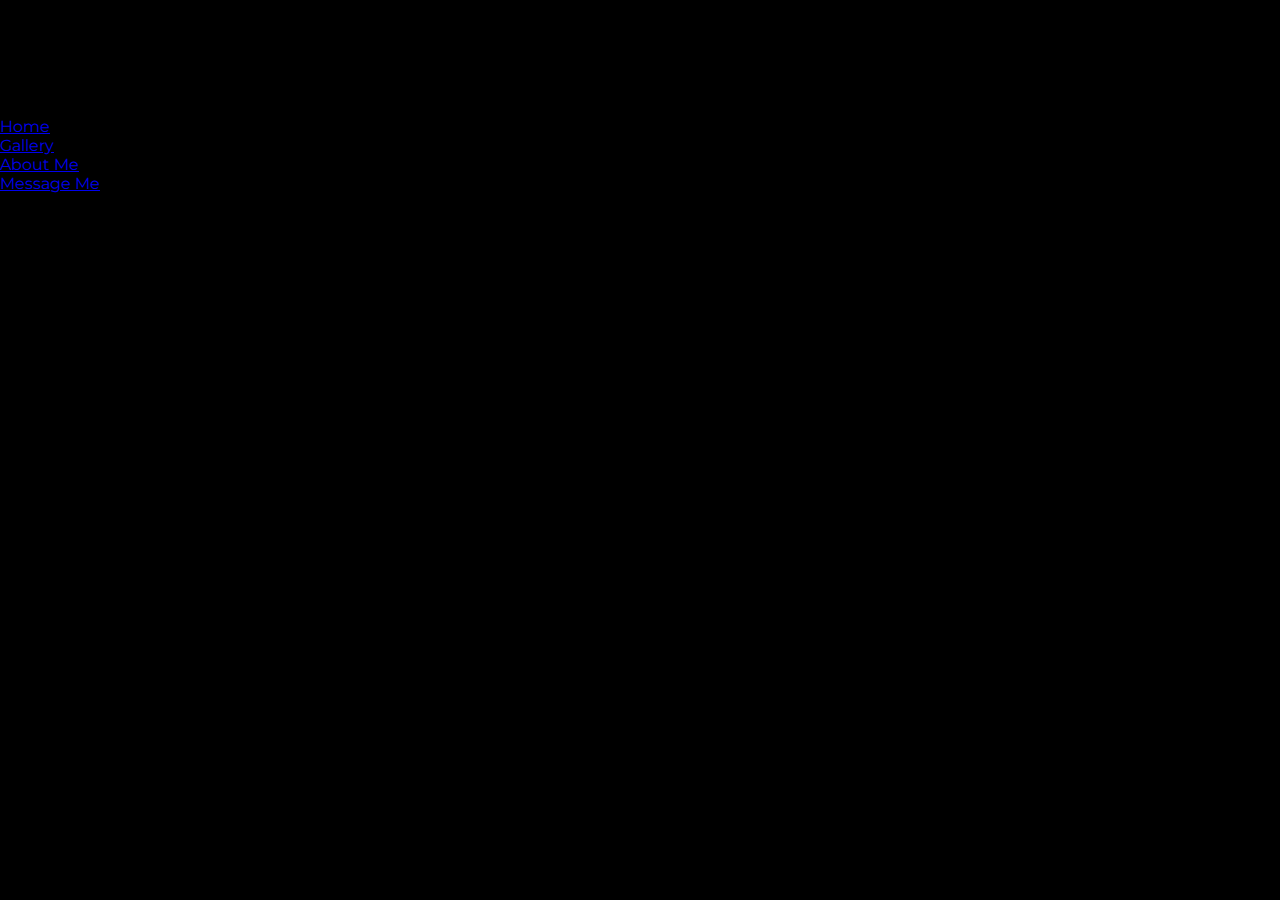
<file: index.html>
<!DOCTYPE html>
<html lang="en">
<head>
    <meta charset="UTF-8">
    <meta name="viewport" content="width=device-width, initial-scale=1.0">
    <title>Lymar Portfolio</title>
    <link href="https://cdn.jsdelivr.net/npm/bootstrap@5.3.0/dist/css/bootstrap.min.css" rel="stylesheet" integrity="sha384-9ndCyUaIbzAi2FUVXJi0CjmCapSmO7SnpJef0486qhLnuZ2cdeRhO02iuK6FUUVM" crossorigin="anonymous">
    <link rel="stylesheet" href="style.css">
</head>
<body>
   <header class="container-fluid">
        <div>
            <div>
                <h1>Lymar</h1>
                <h1>Paul</h1>
                <h1>Paller</h1>
            </div>
            <div>
                <!-- PROFILE PIC HERE -->
            </div>
        </div>

        <nav>
            <ul>
                <li><a href="#">Home</a></li>
                <li><a href="#">Gallery</a></li>
                <li><a href="#">About Me</a></li>
                <li><a href="#">Message Me</a></li>
            </ul>
        </nav>
   </header>
   <main></main>
   <footer></footer>

   <script src="https://cdn.jsdelivr.net/npm/bootstrap@5.3.0/dist/js/bootstrap.bundle.min.js" integrity="sha384-geWF76RCwLtnZ8qwWowPQNguL3RmwHVBC9FhGdlKrxdiJJigb/j/68SIy3Te4Bkz" crossorigin="anonymous"></script>
</body>
</html>
</file>
<file: style.css>
@import url('https://fonts.googleapis.com/css2?family=Barlow+Condensed:wght@500;600&family=Montserrat:wght@300;400;500&display=swap');

* {
    box-sizing: border-box;
    margin: 0;
    padding: 0;
    background-color: black;
    --mainfont: "barlow condensed";
    --bodyfont: "montserrat";
    --cyan: #00ffff;
    --magenta: #ff0088;
    --yellow: #ffff00;
    font-family: var(--bodyfont);
}
</file>
